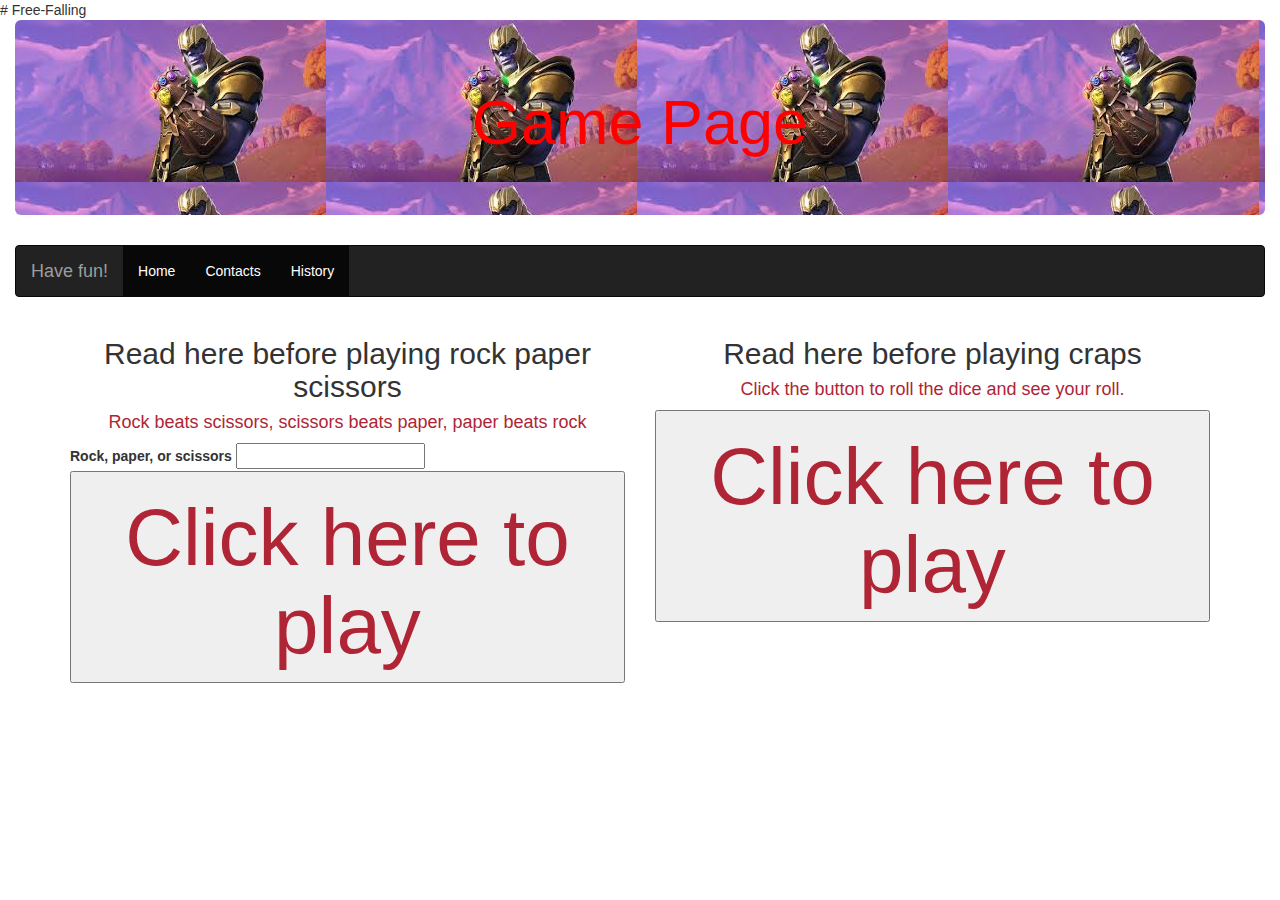
<file: index.html>
# Free-Falling
<!DOCTYPE html>
<html>
    <head>
        <title>
            Zachary's Homepage!
        </title>
        
        <meta charset="utf-8">
        <meta http-equiv="X-UA-Compatible" content="IE=edge">
        <meta name="viewport" content="width=device-width, initial-scale=1">

        <script src="https://ajax.googleapis.com/ajax/libs/jquery/1.12.4/jquery.min.js"></script>

        <!-- Bootstrap CSS -->
        <link rel="stylesheet" href="https://maxcdn.bootstrapcdn.com/bootstrap/3.3.7/css/bootstrap.min.css" integrity="sha384-BVYiiSIFeK1dGmJRAkycuHAHRg32OmUcww7on3RYdg4Va+PmSTsz/K68vbdEjh4u" crossorigin="anonymous">

        <!-- Bootstrap JavaScript -->
        <script src="https://maxcdn.bootstrapcdn.com/bootstrap/3.3.7/js/bootstrap.min.js" integrity="sha384-Tc5IQib027qvyjSMfHjOMaLkfuWVxZxUPnCJA7l2mCWNIpG9mGCD8wGNIcPD7Txa" crossorigin="anonymous"></script>
        <link rel="stylesheet" type="text/css" href="style.css">
    </head>
    <body>
        <div class = "container-fluid">
            <div class = "jumbotron">
                <h1>Game Page</h1>
                
            </div>
            <nav class="navbar navbar-inverse">
                <div class="container-fluid">
                <!-- Brand and toggle get grouped for better mobile display -->
                <div class="navbar-header">
                    <button type="button" class="navbar-toggle collapsed" data-toggle="collapse" data-target="#links" aria-expanded="false">
                        <span class="sr-only">Toggle navigation</span> <!-- only appears for screen readers -->
                        <span class="icon-bar"></span>
                        <span class="icon-bar"></span>
                        <span class="icon-bar"></span>
                    </button>
                    <a class="navbar-brand" href="#">Have fun!</a>
                </div>
            
                <!-- Collect the nav links for toggling -->
                <div class="collapse navbar-collapse" id="links">
                    <ul class="nav navbar-nav">
                        <li class="active"><a href="index.html">Home<span class="sr-only">(current)</span></a></li>
                        <li class="active"><a href="contact.html">Contacts</a></li>
                        <li class="active"><a href="history.html">History</a></li>
                    </ul>
            </nav>
           
            <div class ="container">
                <div class = "row">
                    <div class ="col-sm-6">
                        <h2>Read here before playing rock paper scissors</h2>
                    
                        <h4>Rock beats scissors, scissors beats paper, paper beats rock</h4>
                        <label> Rock, paper, or scissors</label>
                        <input id= 'userInput'><br>
                        <button onclick = "playRPS()">
                            <h1>Click here to play</h1>
                        </button> 
                        <p id = 'userOutput'></p>
                        <p id = 'computerOutput'></p>
                        <p id = 'rpsOutput'></p>
                    </div>
                    <div class ="col-sm-6">
                        <h2>Read here before playing craps</h2>
                    
                        <h4>Click the button to roll the dice and see your roll.</h4>
                    

                        <button onclick = "diceRoll()">
                            <h1>Click here to play</h1>
                        </button> <p id = 'diceOutput'></p>
                    </div>
                </div>
            </div>
        </div>
        <script src = 'rps.js'></script>
        <script src = 'dice.js'></script>
    </body>
</html>
</file>
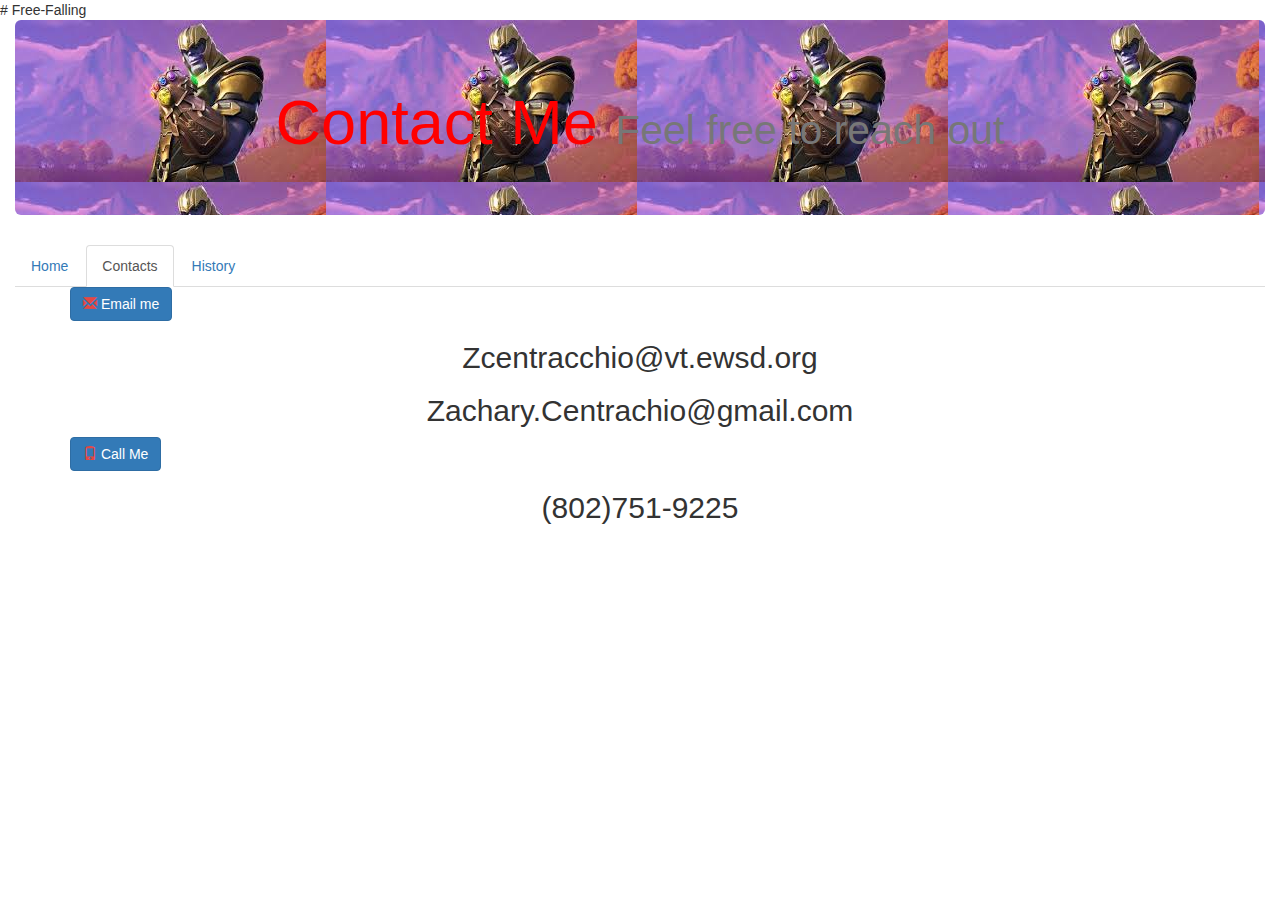
<file: contact.html>
# Free-Falling
<!DOCTYPE html>
<html>
    <head>
        <title>
            Games!
        </title>
        <meta charset="utf-8">
        <meta http-equiv="X-UA-Compatible" content="IE=edge">
        <meta name="viewport" content="width=device-width, initial-scale=1">

        <script src="https://ajax.googleapis.com/ajax/libs/jquery/1.12.4/jquery.min.js"></script>

        <!-- Bootstrap CSS -->
        <link rel="stylesheet" href="https://maxcdn.bootstrapcdn.com/bootstrap/3.3.7/css/bootstrap.min.css" integrity="sha384-BVYiiSIFeK1dGmJRAkycuHAHRg32OmUcww7on3RYdg4Va+PmSTsz/K68vbdEjh4u" crossorigin="anonymous">

        <!-- Bootstrap JavaScript -->
        <script src="https://maxcdn.bootstrapcdn.com/bootstrap/3.3.7/js/bootstrap.min.js" integrity="sha384-Tc5IQib027qvyjSMfHjOMaLkfuWVxZxUPnCJA7l2mCWNIpG9mGCD8wGNIcPD7Txa" crossorigin="anonymous"></script>
        <link rel="stylesheet" type="text/css" href="style.css">
    </head>
    <body>
        <div class = "container-fluid">
            <div class = "jumbotron">
                <h1>Contact Me <small>Feel free to reach out</small></h1>
            </div>
            <div class="row">
                <div class="col-xs-12">
                    <ul class="nav nav-tabs">
                        <li><a href="index.html">Home</a></li>
                        <li class="active"><a href="contact.html">Contacts</a></li>
                        <li><a href="history.html">History</a></li>
                    </ul>
                </div>
            </div>
        </div>
        <div class ="container">
            <button class ="btn btn-primary">
                <span class ="glyphicon glyphicon-envelope"></span> Email me
            </button>
            <h2>Zcentracchio@vt.ewsd.org</h2>
            <h2>Zachary.Centrachio@gmail.com</h2>
            <button class = "btn btn-primary">
                <span class ="glyphicon glyphicon-phone"></span> Call Me
            </button>
            <h2>(802)751-9225</h2>
        </div>
    </body>
</html>
</file>
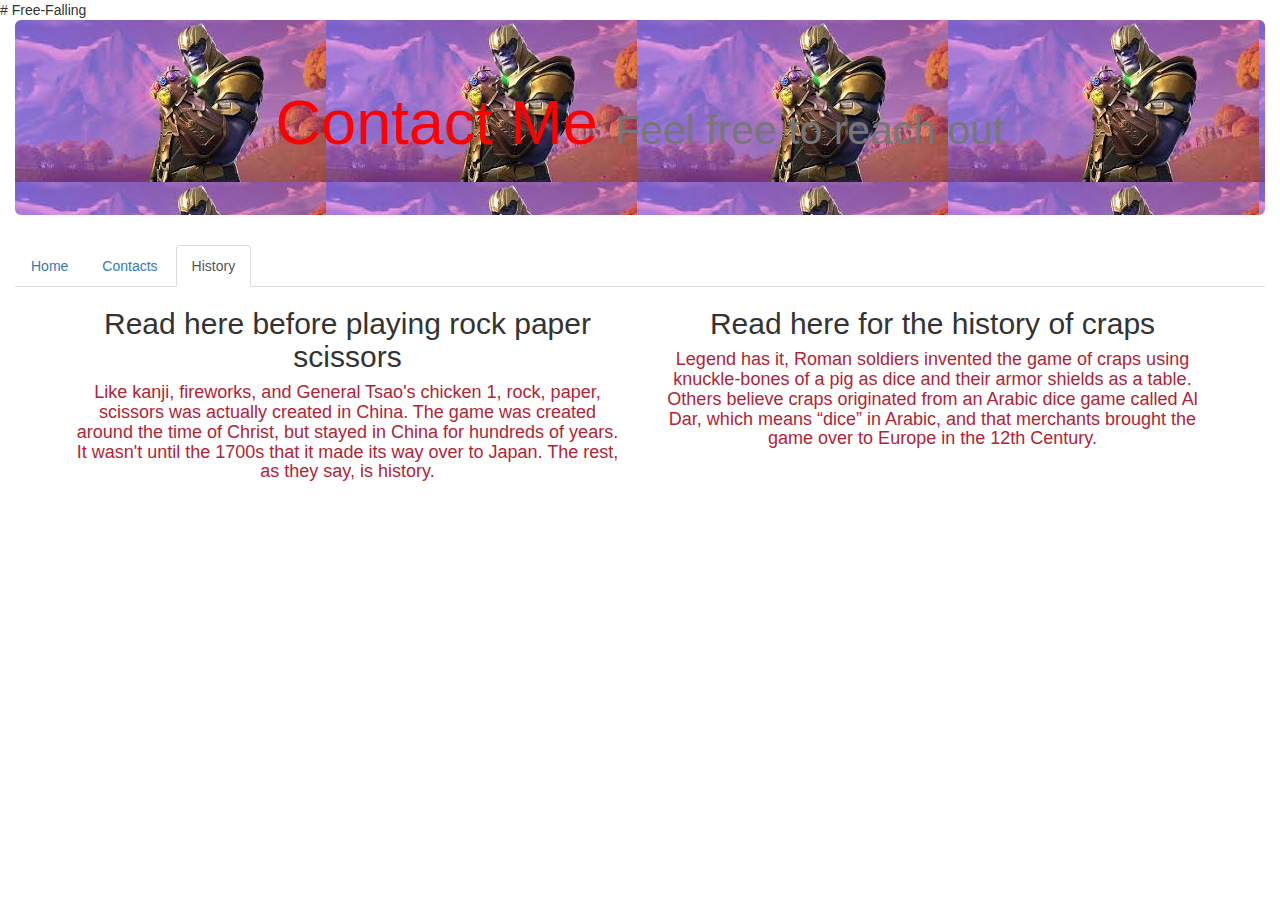
<file: history.html>
# Free-Falling
<!DOCTYPE html>
<html>
    <head>
        <title>
            Games!
        </title>
        <meta charset="utf-8">
        <meta http-equiv="X-UA-Compatible" content="IE=edge">
        <meta name="viewport" content="width=device-width, initial-scale=1">

        <script src="https://ajax.googleapis.com/ajax/libs/jquery/1.12.4/jquery.min.js"></script>

        <!-- Bootstrap CSS -->
        <link rel="stylesheet" href="https://maxcdn.bootstrapcdn.com/bootstrap/3.3.7/css/bootstrap.min.css" integrity="sha384-BVYiiSIFeK1dGmJRAkycuHAHRg32OmUcww7on3RYdg4Va+PmSTsz/K68vbdEjh4u" crossorigin="anonymous">

        <!-- Bootstrap JavaScript -->
        <script src="https://maxcdn.bootstrapcdn.com/bootstrap/3.3.7/js/bootstrap.min.js" integrity="sha384-Tc5IQib027qvyjSMfHjOMaLkfuWVxZxUPnCJA7l2mCWNIpG9mGCD8wGNIcPD7Txa" crossorigin="anonymous"></script>
        <link rel="stylesheet" type="text/css" href="style.css">
    </head>
    <body>
        <div class = "container-fluid">
            <div class = "jumbotron">
                <h1>Contact Me <small>Feel free to reach out</small></h1>
            </div>
            <div class="row">
                <div class="col-xs-12">
                    <ul class="nav nav-tabs">
                        <li><a href="index.html">Home</a></li>
                        <li><a href="contact.html">Contacts</a></li>
                        <li class="active"><a href="history.html">History</a></li>
                        
                    </ul>
                </div>
            </div>
        </div>
       <div class ="container">
                <div class = "row">
                    <div class ="col-sm-6">
                        <h2>Read here before playing rock paper scissors</h2>
                    
                        <h4>Like kanji, fireworks, and General Tsao's chicken 1, rock, paper, scissors was actually created in China. The game was created around the time of Christ, but stayed in China for hundreds of years. It wasn't until the 1700s that it made its way over to Japan. The rest, as they say, is history.</h4>
                        
                    </div>
                    <div class ="col-sm-6">
                        <h2>Read here for the history of craps</h2>
                    
                        <h4>Legend has it, Roman soldiers invented the game of craps using knuckle-bones of a pig as dice and their armor shields as a table. Others believe craps originated from an Arabic dice game called Al Dar, which means “dice” in Arabic, and that merchants brought the game over to Europe in the 12th Century.</h4>
                    </div>
                </div>
            </div>
    </body>
</html>
</file>
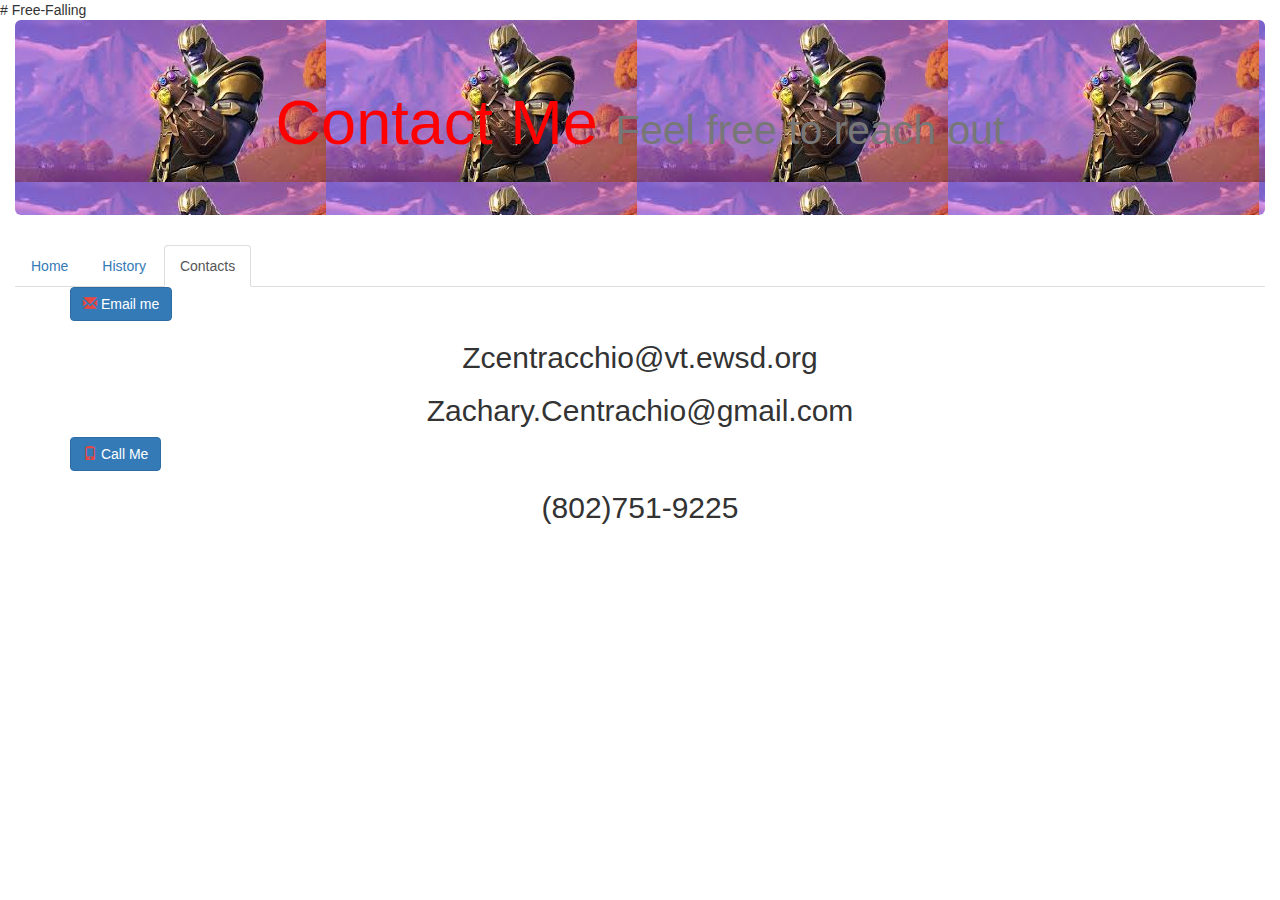
<file: istory.html>
# Free-Falling
<!DOCTYPE html>
<html>
    <head>
        <title>
            Games!
        </title>
        <meta charset="utf-8">
        <meta http-equiv="X-UA-Compatible" content="IE=edge">
        <meta name="viewport" content="width=device-width, initial-scale=1">

        <script src="https://ajax.googleapis.com/ajax/libs/jquery/1.12.4/jquery.min.js"></script>

        <!-- Bootstrap CSS -->
        <link rel="stylesheet" href="https://maxcdn.bootstrapcdn.com/bootstrap/3.3.7/css/bootstrap.min.css" integrity="sha384-BVYiiSIFeK1dGmJRAkycuHAHRg32OmUcww7on3RYdg4Va+PmSTsz/K68vbdEjh4u" crossorigin="anonymous">

        <!-- Bootstrap JavaScript -->
        <script src="https://maxcdn.bootstrapcdn.com/bootstrap/3.3.7/js/bootstrap.min.js" integrity="sha384-Tc5IQib027qvyjSMfHjOMaLkfuWVxZxUPnCJA7l2mCWNIpG9mGCD8wGNIcPD7Txa" crossorigin="anonymous"></script>
        <link rel="stylesheet" type="text/css" href="style.css">
    </head>
    <body>
        <div class = "container-fluid">
            <div class = "jumbotron">
                <h1>Contact Me <small>Feel free to reach out</small></h1>
            </div>
            <div class="row">
                <div class="col-xs-12">
                    <ul class="nav nav-tabs">
                        <li><a href="index.html">Home</a></li>
                        <li><a href="game.html">History</a></li>
                        <li class="active"><a href="contact.html">Contacts</a></li>
                    </ul>
                </div>
            </div>
        </div>
        <div class ="container">
            <button class ="btn btn-primary">
                <span class ="glyphicon glyphicon-envelope"></span> Email me
            </button>
            <h2>Zcentracchio@vt.ewsd.org</h2>
            <h2>Zachary.Centrachio@gmail.com</h2>
            <button class = "btn btn-primary">
                <span class ="glyphicon glyphicon-phone"></span> Call Me
            </button>
            <h2>(802)751-9225</h2>
        </div>
    </body>
</html>
</file>
<file: style.css>
# Free-Falling
body {background-color:#37bf01;}
h1 {color:#b02535; text-align:center; font-size:80px;}
h2 {text-align:center;}
h3 {text-align:center; color:#b02535;padding-top:15px;}
h4 {text-align:center; color:#b02535;}
p {text-align:center; color:#b02535;}
li {text-align:center;}
ol {text-align:center; color:#b02535;}
#table-wrapper {margin:auto; width:500px;}
#pic-wrapper {margin:auto; width:500px;}
.footer
#map {
    height:200px; width:200px;
}
a:hover{
    color:#b02535;
}
a:visited{
    color:#d7a92d;
}
a:active{
    color:#e09483;
}
img{
    border-width:3px;
    border-style:solid;
    
}
span {
    color:#e64743;
}
.jumbotron {
    background-image:url("[data-uri]");
}
.jumbotron .h1, .jumbotron h1 {
    color: red;
}
</file>
